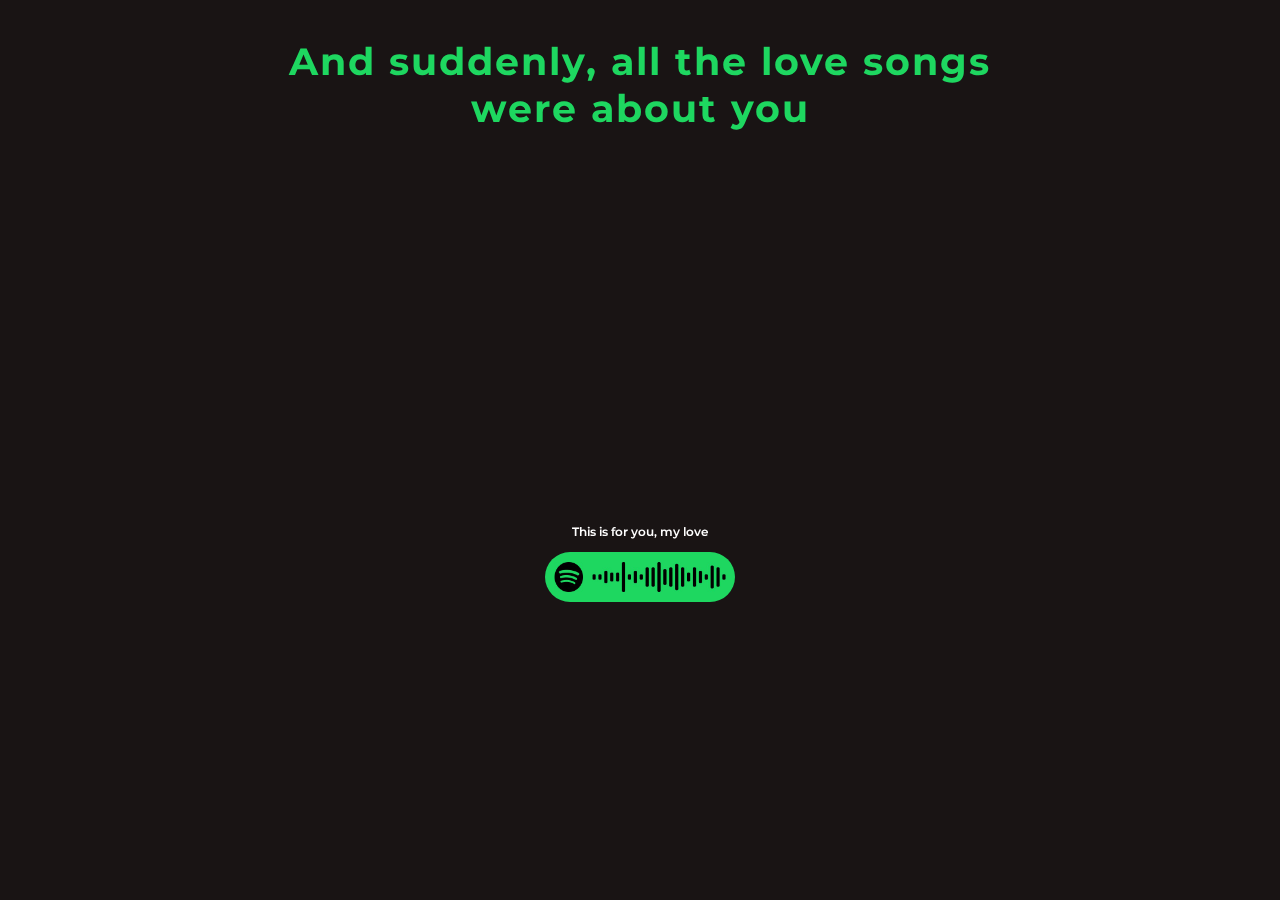
<file: index.html>
<!DOCTYPE html>
<html lang="en">

<head>
    <meta charset="UTF-8">
    <meta name="viewport" content="width=device-width, initial-scale=1.0">
    <title>Exclusive for Tris</title>
    <link rel="preconnect" href="https://fonts.googleapis.com">
    <link rel="preconnect" href="https://fonts.gstatic.com" crossorigin>
    <link
        href="https://fonts.googleapis.com/css2?family=Montserrat:ital,wght@0,100;0,200;0,300;0,400;0,500;0,600;0,700;0,800;0,900;1,100;1,200;1,300;1,400;1,500;1,600;1,700;1,800;1,900&display=swap"
        rel="stylesheet">


    <link rel="stylesheet" href="style.css">
    <link rel="icon" href="teddy-bear-with-love-svgrepo-com.svg" type="image/icon type">

    <link href="https://unpkg.com/aos@2.3.1/dist/aos.css" rel="stylesheet">
</head>

<body>
    <div class="container">
        <h1 class="title" data-aos="fade-up" data-aos-duration="1500" data-aos-once="true" data-aos-delay="400">And suddenly, all the love songs were about you
        </h1>
        <div class="list" data-aos="flip-left" data-aos-duration="1500" data-aos-once="true" data-aos-delay="1300"> 
            <iframe style="border-radius:12px"
                src="https://open.spotify.com/embed/playlist/0jj24RjEn5V36Qz49Tp7Mh?utm_source=generator&theme=0"
                width="100%" height="352" frameBorder="0" allowfullscreen=""
                allow="autoplay; clipboard-write; encrypted-media; fullscreen; picture-in-picture"
                loading="lazy"></iframe>
        </div>
        <div class="qr" data-aos="fade-up" data-aos-duration="1500" data-aos-once="true" data-aos-delay="1500">
            <p>This is for you, my love</p>
            <a href="https://open.spotify.com/playlist/0jj24RjEn5V36Qz49Tp7Mh?si=01cdab34209a4829" target=”_blank” ><img
                    src="spcode-0jj24RjEn5V36Qz49Tp7Mh (1).jpeg" alt="" ></a>
        </div>

    </div>

    <script src="https://unpkg.com/aos@2.3.1/dist/aos.js"></script>
    <script>
        AOS.init();
      </script>
</body>

</html>
</file>
<file: style.css>
* {
    box-sizing: border-box;
    padding: 0;
    margin: 0;
    font-family: 'Montserrat', sans-serif;
}

body {
    background-color: #191414;
}

.container {
    width: 100%;
    text-align: center;
    align-items: center;
}

.container .title {
    color:  #1ed760;
    font-size: clamp(1rem, -0.75rem + 5.6vw, 2.4rem);
    letter-spacing: 2px;
    width: 60%;
    word-wrap: break-word;
    margin: 1em auto 20px;
}

.container .list {
    width: 50%;
    margin: auto auto;
}

.container .qr {
    margin-top: 1em;
}

.container .qr p {
    color: white;
    font-size: 12px;
    font-weight: 600;
    margin-bottom: 13px;
}

.container .qr a {
    text-decoration: none;
}

.container .qr a img {
    width:190px;
    height: 50px;
    border-radius: 30px;
}

::-webkit-scrollbar {
    width: 7px;
}

::-webkit-scrollbar-track {
    background-color: #191414;
    border-radius: 20px;
}

::-webkit-scrollbar-thumb {
    background-color: #1ed760;
    border-radius: 20px;
}

::-webkit-scrollbar-thumb:hover {
    background-color: #1db954;
}
</file>
